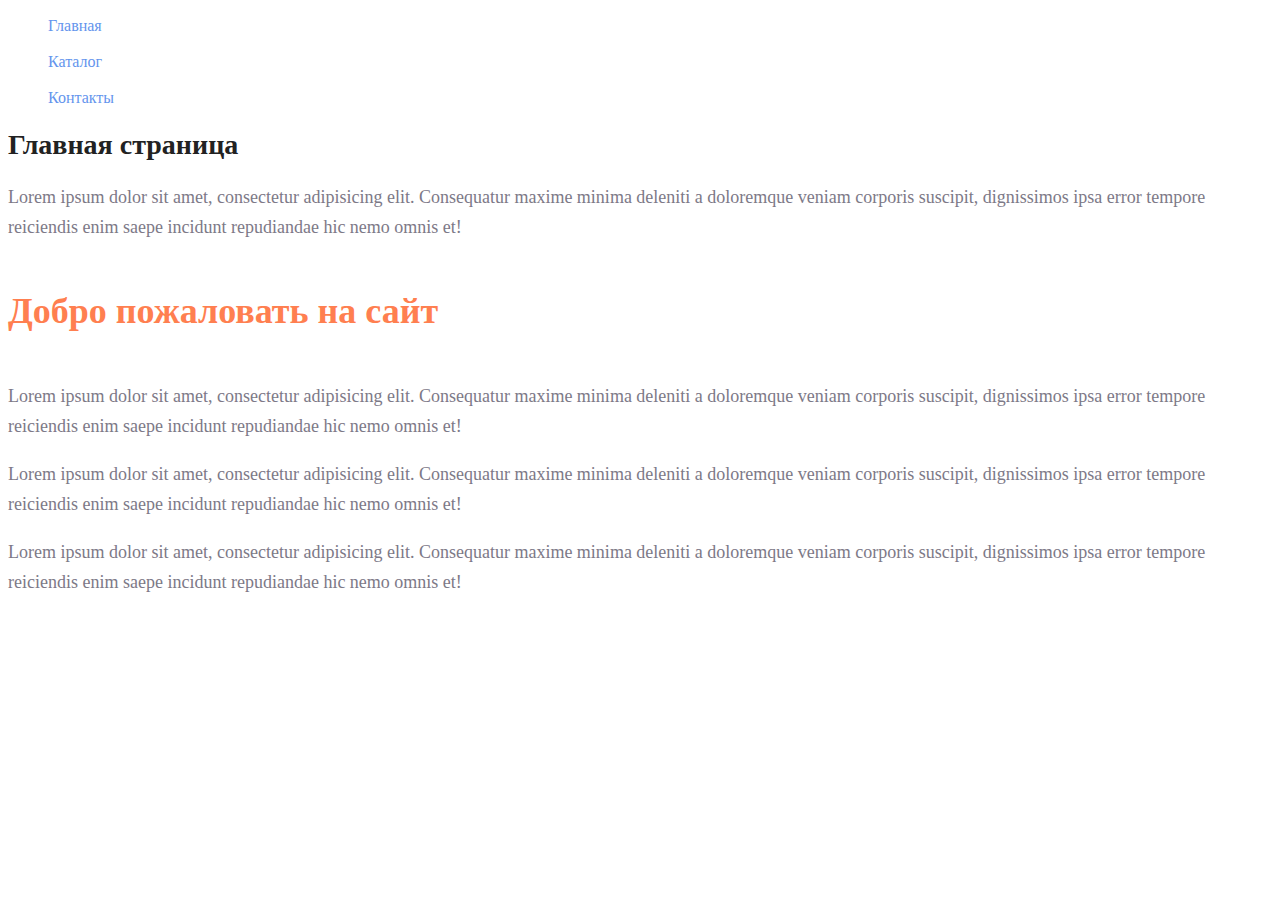
<file: index.html>
<!DOCTYPE html>
<html lang="en">
<head>
    <meta charset="UTF-8">
    <meta name="viewport" content="width=device-width, initial-scale=1.0">
    <title>Document</title>
    <link rel="stylesheet" href="style.css">
</head>
<body>
    <li>
        <ul><a class="menu__page-link" href="#!">Главная</a></ul>
        <ul><a class="menu__page-link" href="./catalog/catalog.html">Каталог</a></ul>
        <ul><a class="menu__page-link" href="./contacts/contacts.html">Контакты</a></ul>
    </li>
    <h1 class="heading-h1">Главная страница</h1>
    <p class="paragraph">Lorem ipsum dolor sit amet, consectetur adipisicing elit. Consequatur maxime minima deleniti a doloremque veniam corporis suscipit, dignissimos ipsa error tempore reiciendis enim saepe incidunt repudiandae hic nemo omnis et!</p>
    <h2 class="heading-h2">Добро пожаловать на сайт</h2>
    <p class="paragraph">Lorem ipsum dolor sit amet, consectetur adipisicing elit. Consequatur maxime minima deleniti a doloremque veniam corporis suscipit, dignissimos ipsa error tempore reiciendis enim saepe incidunt repudiandae hic nemo omnis et!</p>
    <p class="paragraph">Lorem ipsum dolor sit amet, consectetur adipisicing elit. Consequatur maxime minima deleniti a doloremque veniam corporis suscipit, dignissimos ipsa error tempore reiciendis enim saepe incidunt repudiandae hic nemo omnis et!</p>
    <p class="paragraph">Lorem ipsum dolor sit amet, consectetur adipisicing elit. Consequatur maxime minima deleniti a doloremque veniam corporis suscipit, dignissimos ipsa error tempore reiciendis enim saepe incidunt repudiandae hic nemo omnis et!</p>

</body>
</html>
</file>
<file: style.css>
/*т.к. это не целостный проэкт я не использывал тут БЭМ, лишь некоторые кго правила, что возможно тут реализовать*/

a {
  text-decoration: none;
}
.menu__page-link {
  color: cornflowerblue;
  font-size: 16px;
  line-height: 20px;
}

.heading-h1 {
  color: #222222;
  font-size: 28px;
  line-height: 36px;
  font-weight: bold;
}

.paragraph, .item__paragraph {
  font-style: normal;
  font-weight: 300;
  font-size: 18px;
  line-height: 30px;
  color: #7d7987;
}

.heading-h2 {
  color: coral;
  font-style: normal;
  font-weight: 700;
  font-size: 36px;
  line-height: 80px;
}
</file>
